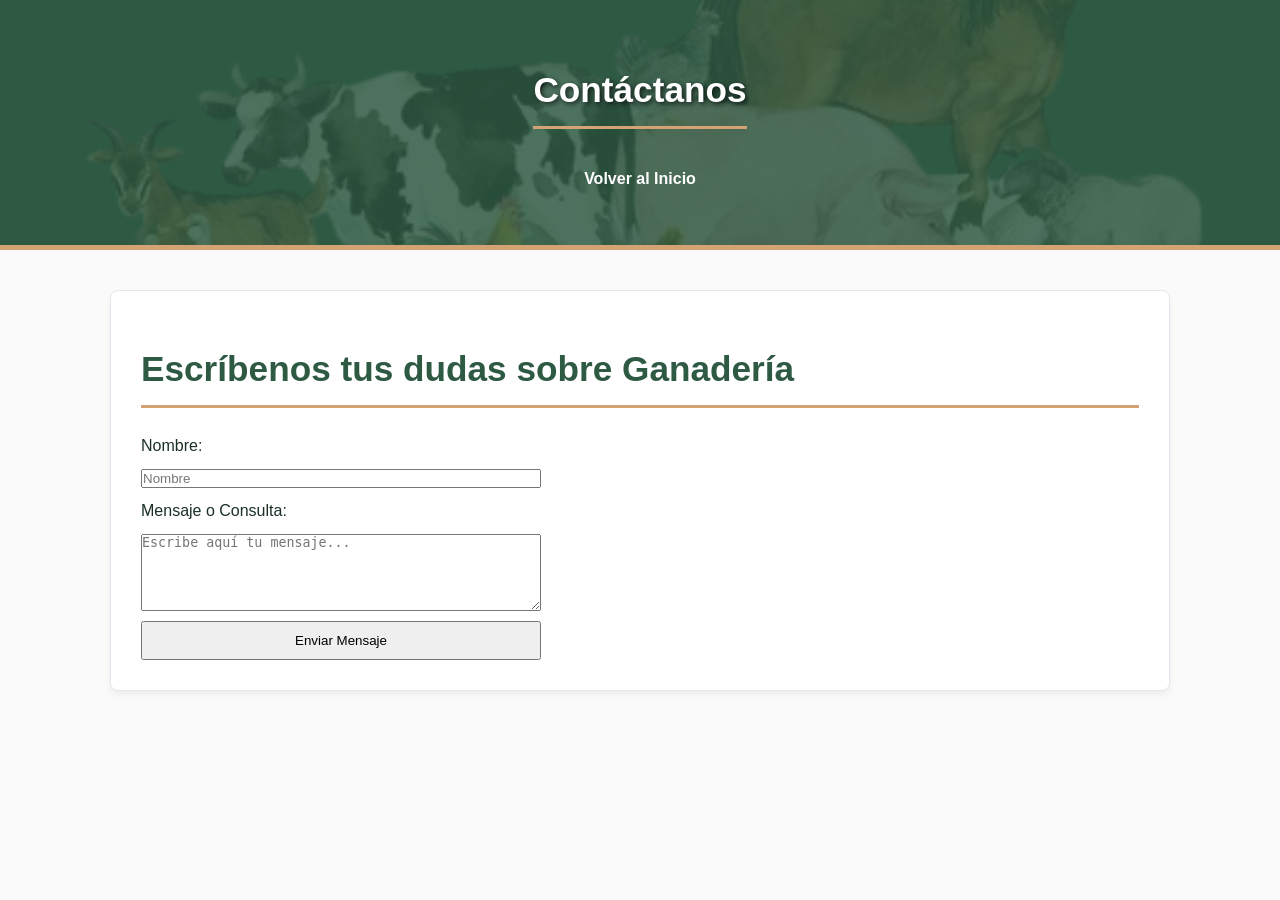
<file: contacto.html>
<!DOCTYPE html>
<html lang="es">
<head>
    <meta charset="UTF-8">
    <meta name="viewport" content="width=device-width, initial-scale=1.0">
    <title>Contacto - Ganadería</title>
    <link rel="icon" type="image/webp" href="./imagenes/favicon2.webp">
    <link rel="stylesheet" href="css/estilos.css">
</head>
<body>

    <header class="main-header">
        <div class="header-overlay">
            <h2>Contáctanos</h2>
            <nav class="nav-bar">
                <a href="index.html">Volver al Inicio</a>
            </nav>
        </div>
    </header>

    <main class="container">
        <section class="intro-section">
            <h2>Escríbenos tus dudas sobre Ganadería</h2>
            <form style="display: flex; flex-direction: column; max-width: 400px; gap: 10px; margin-top: 20px;">
                <label>Nombre:</label>
                <input type="text" placeholder="Nombre" required>
                <label>Mensaje o Consulta:</label>
                <textarea rows="5" placeholder="Escribe aquí tu mensaje..." required></textarea>
                <button type="submit" style="padding: 10px; cursor: pointer;">Enviar Mensaje</button>
            </form>
        </section>
    </main>

</body>
</html>
</file>
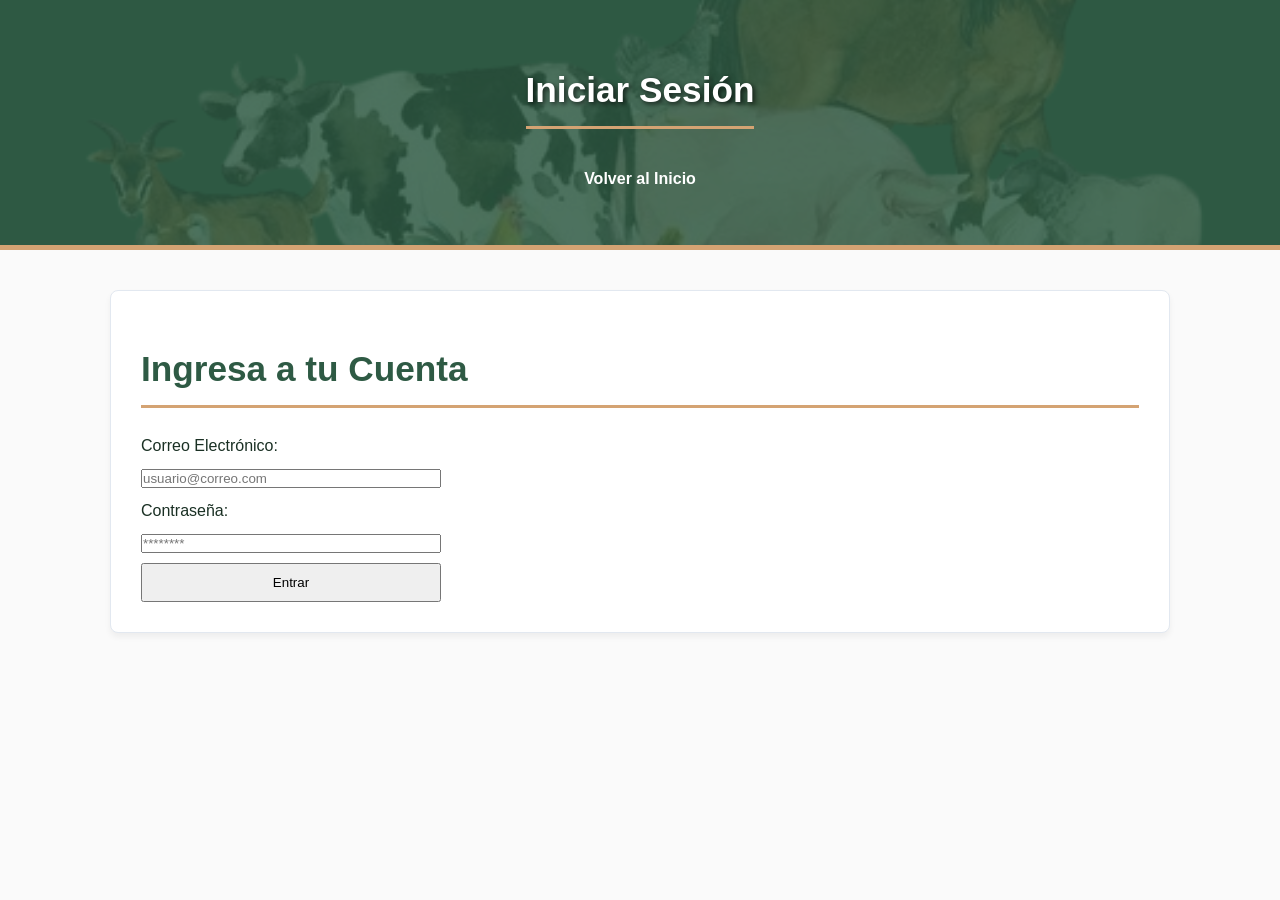
<file: login.html>
<!DOCTYPE html>
<html lang="es">
<head>
    <meta charset="UTF-8">
    <meta name="viewport" content="width=device-width, initial-scale=1.0">
    <title>Iniciar Sesión - Ganadería</title>
    <link rel="icon" type="image/webp" href="./imagenes/favicon2.webp">
    <link rel="stylesheet" href="css/estilos.css">
</head>
<body>

    <header class="main-header">
        <div class="header-overlay">
            <h2>Iniciar Sesión</h2>
            <nav class="nav-bar">
                <a href="index.html">Volver al Inicio</a>
            </nav>
        </div>
    </header>

    <main class="container">
        <section class="intro-section">
            <h2>Ingresa a tu Cuenta</h2>
            <form style="display: flex; flex-direction: column; max-width: 300px; gap: 10px; margin-top: 20px;">
                <label>Correo Electrónico:</label>
                <input type="email" placeholder="usuario@correo.com" required>
                <label>Contraseña:</label>
                <input type="password" placeholder="********" required>
                <button type="submit" style="padding: 10px; cursor: pointer;">Entrar</button>
            </form>
        </section>
    </main>

</body>
</html>
</file>
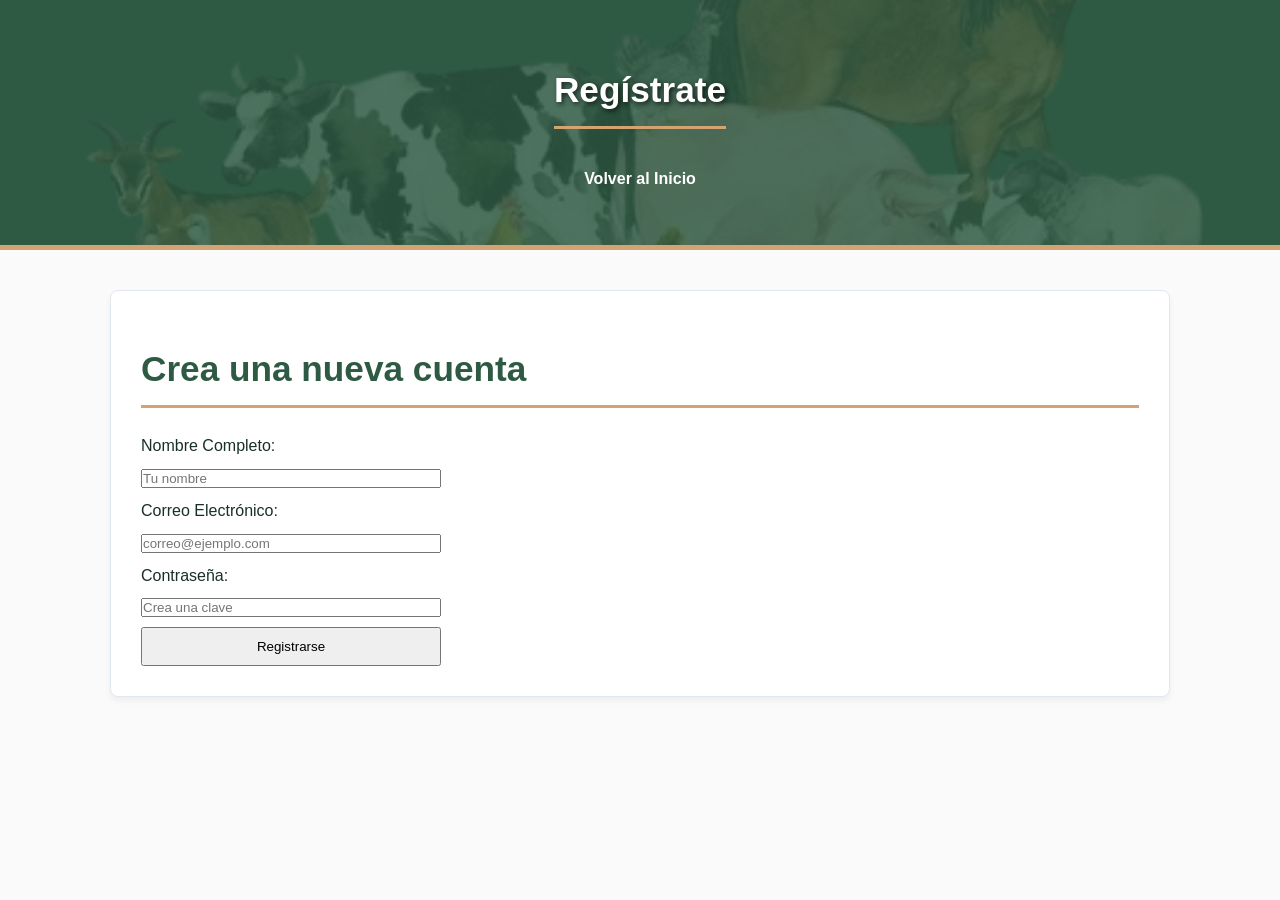
<file: registro.html>
<!DOCTYPE html>
<html lang="es">
<head>
    <meta charset="UTF-8">
    <meta name="viewport" content="width=device-width, initial-scale=1.0">
    <title>Registro - Ganadería</title>
    <link rel="icon" type="image/webp" href="./imagenes/favicon2.webp">
    <link rel="stylesheet" href="css/estilos.css">
</head>
<body>

    <header class="main-header">
        <div class="header-overlay">
            <h2>Regístrate</h2>
            <nav class="nav-bar">
                <a href="index.html">Volver al Inicio</a>
            </nav>
        </div>
    </header>

    <main class="container">
        <section class="intro-section">
            <h2>Crea una nueva cuenta</h2>
            <form style="display: flex; flex-direction: column; max-width: 300px; gap: 10px; margin-top: 20px;">
                <label>Nombre Completo:</label>
                <input type="text" placeholder="Tu nombre" required>
                <label>Correo Electrónico:</label>
                <input type="email" placeholder="correo@ejemplo.com" required>
                <label>Contraseña:</label>
                <input type="password" placeholder="Crea una clave" required>
                <button type="submit" style="padding: 10px; cursor: pointer;">Registrarse</button>
            </form>
        </section>
    </main>

</body>
</html>
</file>
<file: css/estilos.css>
:root {
    --color-principal: #2E5A44;  
    --color-secundario: #D4A373; 
    --color-oscuro: #1A3024;     
    --color-claro: #FAFAFA;      
    --color-tarjeta: #FFFFFF;    
    --fuente: 'Segoe UI', Tahoma, Geneva, Verdana, sans-serif;
}

* {
    box-sizing: border-box;
    margin: 0;
    padding: 0;
}

body {
    font-family: var(--fuente);
    background-color: var(--color-claro);
    color: var(--color-oscuro);
    line-height: 1.6;
}

.container {
    max-width: 1100px;
    margin: 0 auto; 
    padding: 20px;  
}

/*2. ENCABEZADO Y NAVEGACIÓN*/
header, .main-header {
    background-color: var(--color-principal);
    background-image: url("../imagenes/animalesgranjabannersinfondo.png");
    background-size: cover;
    background-position: center;
    background-repeat: no-repeat;
    color: white;
    text-align: center;
    display: flex;
    flex-direction: column;
    align-items: center;
    padding: 35px 10px; 
    margin-bottom: 20px; 
    border-bottom: 5px solid var(--color-secundario); 
    
    position: relative;
    min-height: 250px; 
}
.header-overlay {
    position: absolute;
    top: 0;
    left: 0;
    width: 100%;
    height: 100%;
    background-color: rgba(46, 90, 68, 0.85); 
    
    display: flex;
    flex-direction: column;
    align-items: center;
    justify-content: center;
    padding: 20px;
}

.main-header h1 {
    font-size: 3.5rem;
    margin-bottom: 25px; 
    letter-spacing: 2px;
    text-shadow: 3px 3px 0px rgba(0, 0, 0, 0.4), 6px 6px 10px rgba(0, 0, 0, 0.3);
}

#imglogo {
    width: 100%;
    max-width: 400px;
    height: auto;
    margin-bottom: 10px;
}

.nav-bar {
    display: flex;
    justify-content: center;
    gap: 15px;
    width: 100%;
}

.nav-bar a {
    color: white;
    text-decoration: none;
    font-weight: bold;
    transition: all 0.3s ease;
    padding: 10px 20px; 
    border: 2px solid transparent; 
    border-radius: 4px;
}

.nav-bar a:hover, .nav-bar a.active {
    background-color: var(--color-secundario);
    color: var(--color-oscuro);
    border: 2px solid var(--color-oscuro); 
}

#parrafo1 {
    color: rgb(80, 65, 64);
    font-weight: bold;
    font-family: Verdana, Geneva, Tahoma, sans-serif;
}

#imp1 {
    text-decoration: underline;
    color: darkgray;
}


h2 {
    font-size: 2.2rem;
    color: var(--color-principal);
    padding-bottom: 8px;
    margin-top: 20px;    
    margin-bottom: 25px; 
    border-bottom: 3px solid var(--color-secundario); 
}

.intro-section, .info-box, .cuidadores-section, .multimedia-section, .audio-section, .table-section {
    background: var(--color-tarjeta);
    border-radius: 8px;
    box-shadow: 0 4px 6px rgba(0,0,0,0.05);
    padding: 30px;       
    margin-bottom: 40px; 
    border: 1px solid #e2e8f0; 
}

.info-box ul, .info-box ol {
    margin-left: 20px;
    margin-bottom: 25px;
}

.info-box li {
    margin-bottom: 12px; 
}


.imagenesTablas {
    display: block;
    width: 80px;          
    height: 80px;
    object-fit: cover;      
    margin: 10px auto 0 auto;
    border-radius: 10px;    
    box-shadow: 0px 4px 10px rgba(0, 128, 0, 0.5); 
}

.table-section {
    overflow-x: auto; 
}

.empresa-table {
    width: 100%;
    border-collapse: collapse;
    margin-top: 15px;
    font-size: 0.95rem;
    background-color: white;
    max-width: 700px;
    margin: 0 auto;
}

.empresa-table th {
    background-color: var(--color-principal);
    color: white;
    font-weight: bold;
    padding: 14px;
    text-align: center;
    border: 1px solid #234433;
}

.empresa-table td {
    padding: 12px;
    border: 1px solid #e2e8f0;
    color: #333;
    vertical-align: middle;
    text-align: center;
}

.empresa-table tbody tr:nth-child(even) {
    background-color: #f8faf9;
}

.empresa-table .boss-cell {
    font-weight: bold;
    background-color: #fdfbf7;
    color: var(--color-oscuro);
    text-align: center;
    border: 1px solid #e2e8f0;
}


.dropdown-box {
    background-color: #f4f7f5;
    border-radius: 6px;
    margin-top: 25px;    
    padding: 20px;       
    border-left: 6px solid var(--color-secundario); 
}

.dropdown-box label {
    display: block;
    margin-bottom: 10px; 
    font-size: 1.1rem;
}

.dropdown-box select {
    width: 100%;
    max-width: 400px;
    font-size: 1rem;
    background-color: white;
    color: var(--color-oscuro);
    outline: none;
    cursor: pointer;
    transition: all 0.3s ease;
    padding: 12px 15px;  
    border: 2px solid var(--color-principal); 
    border-radius: 5px;
}

.dropdown-box select:focus {
    border-color: var(--color-secundario); 
    box-shadow: 0 0 8px rgba(212, 163, 115, 0.4);
}

.reflection-text {
    background-color: #f0f7f4;
    margin: 25px 0;      
    padding: 20px;       
    border-left: 4px solid var(--color-principal); 
}

.media-box img {
    width: 100%; 
    height: auto;
    border-radius: 8px;
    border: 4px solid white; 
    box-shadow: 0 4px 8px rgba(0,0,0,0.1);
}

.video-container video {
    width: 100%; 
    max-width: 700px;
    display: block;
    border-radius: 8px;
    box-shadow: 0 4px 8px rgba(0,0,0,0.1);
    margin: 15px auto; 
}

.audio-container {
    text-align: center;
    background: #eef5f1;
    border-radius: 8px;
    margin: 15px 0;
    padding: 20px;
}

.audio-container audio {
    width: 100%;
    max-width: 450px;
}

.caption {
    font-size: 0.85rem;
    color: #666;
    text-align: center;
    font-style: italic;
    margin-top: 10px;
}

.main-footer {
    background-color: var(--color-oscuro);
    color: white;
    text-align: center;
    padding: 25px 10px;
    margin-top: 50px; 
}

.main-footer p {
    margin: 5px 0;
}

.social-networks {
    display: flex;
    justify-content: center;
    gap: 10px;
    margin-top: 20px; 
    /*eliminacion de fixed por que se pierde en el fondo*/
    position: static;

}

.social-networks a {
    color: white;
    font-size: 1.6rem;
    text-decoration: none;
    width: 45px;
    height: 45px;
    display: flex;
    align-items: center;
    justify-content: center;
    border-radius: 50%;
    background-color: rgba(255, 255, 255, 0.2); /*Subi un poco el fondo para que resalte más en pantalla*/
    box-shadow: 0 4px 8px rgba(0,0,0,0.3);
    transition: transform 0.3s ease, background-color 0.3s ease;
}

.social-networks a.icon-whatsapp:hover { background-color: #25D366; transform: translateY(-4px); }
.social-networks a.icon-instagram:hover { background-color: #E1306C; transform: translateY(-4px); }
.social-networks a.icon-facebook:hover { background-color: #1877F2; transform: translateY(-4px); }
.social-networks a.icon-linkedin:hover { background-color: #0077B5; transform: translateY(-4px); }

/* 8. GRID Y RESPONSIVO*/
.grid-layout {
    display: grid;
    grid-template-columns: 1fr;
    gap: 30px;
    margin-bottom: 40px;
}

@media (min-width: 768px) {
    .grid-layout {
        grid-template-columns: 40% 60%; 
        align-items: start;
    }
}

.header-overlay h2 {
    color: #ffffff;
    text-shadow: 2px 2px 5px rgba(0, 0, 0, 0.7);
}
</file>
